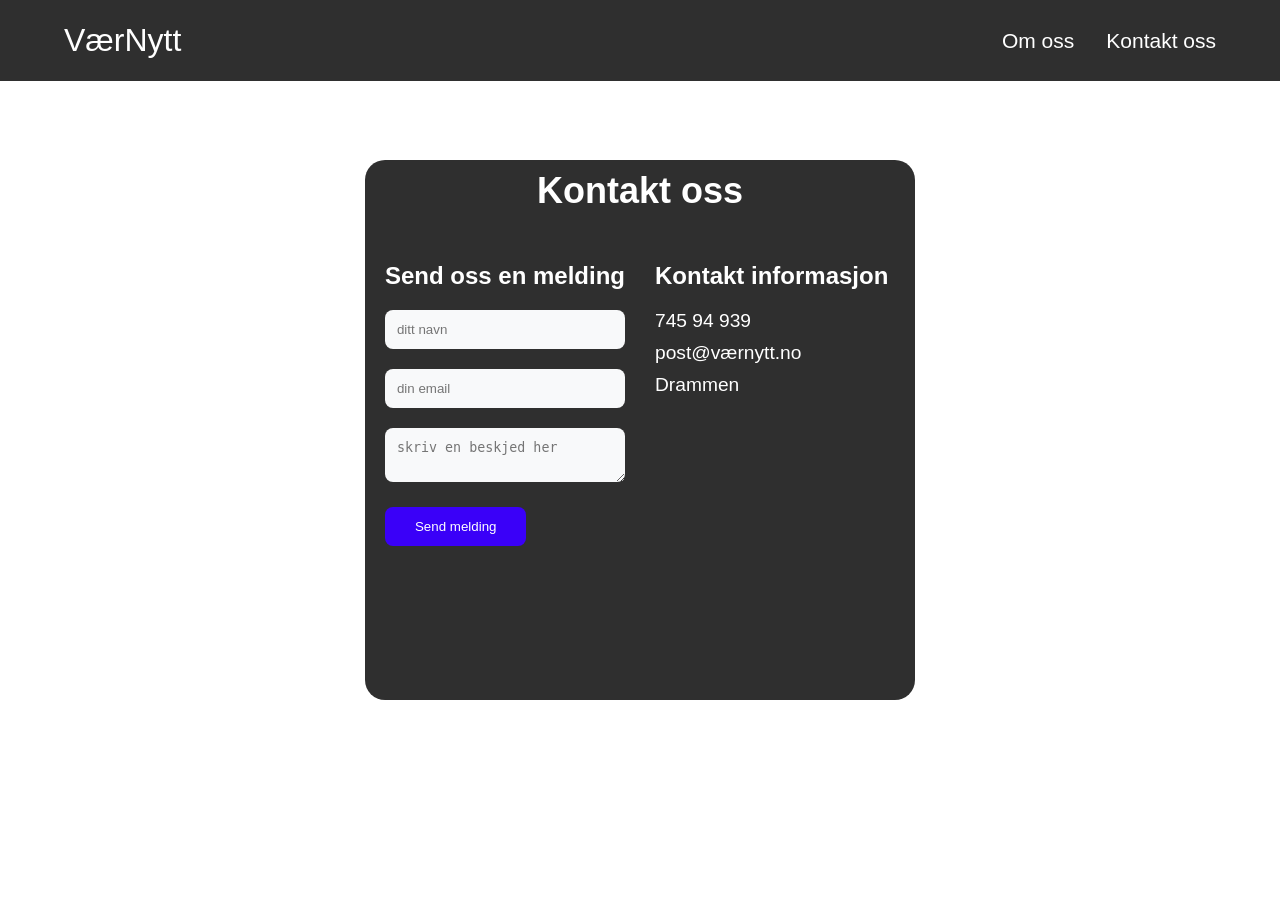
<file: kontaktoss.html>
<!DOCTYPE html>
<html lang="en">
<head>
    <meta charset="UTF-8">
    <meta name="viewport" content="width=device-width, initial-scale=1.0">
   <link rel="stylesheet" href="kontaktoss.css">
    <title>Kontakt oss</title>
</head>
<body>
    <header class="header">
        <a href="index.html" class="logo">VærNytt</a>

        <nav class="navbar">
         <a href="omoss.html">Om oss</a>
         <a href="kontaktoss.html">Kontakt oss</a>
        
         

        </nav>
    </header>
   
    <section class="kontakt
    ">
    <div class="container">
    <h2>Kontakt oss</h2>
    <div class="kontakt-wrapper">
        <div class="kontakt-form">
<h3>Send oss en melding</h3>
<form>
<div class="form-gruppe">
<input type="text" name="navn" placeholder="ditt navn">
</div>
<div class="form-gruppe">
    <input type="email" name="email" placeholder="din email">
    </div>
    <div class="form-gruppe">
    <textarea name="melding" placeholder="skriv en beskjed her"></textarea>
        </div>
        <button type="submit"> Send melding</button>
</form>
</div>
<div class="kontakt-info">
<h3>Kontakt informasjon</h3>
<p>745 94 939</p>
<p>post@værnytt.no</p>
<p>Drammen</p>
</div>
 </div>
</div>
  </section>

    
</body>
</html>
</file>
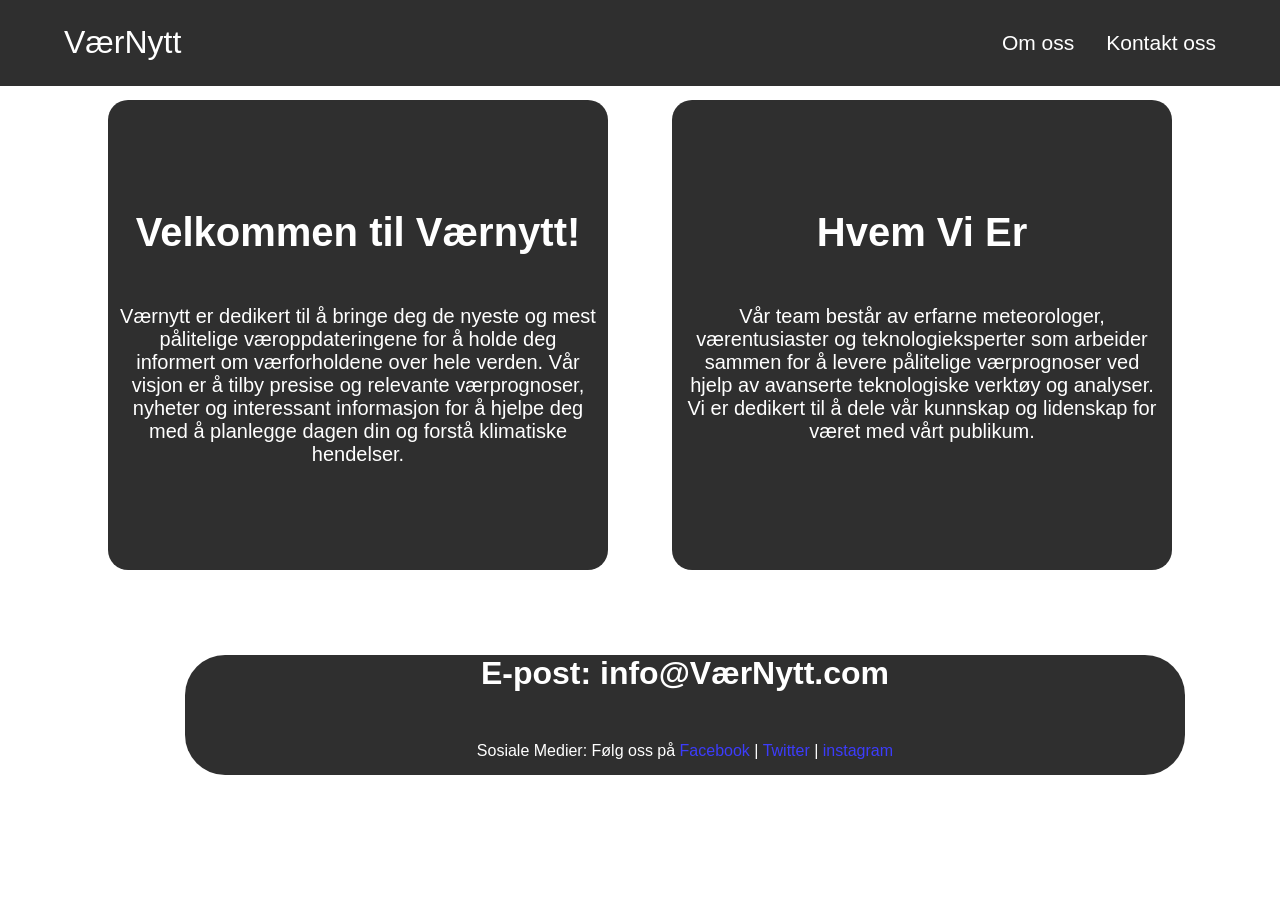
<file: omoss.html>
<!DOCTYPE html>
<html lang="en">
<head>
    <meta charset="UTF-8">
    <meta name="viewport" content="width=device-width, initial-scale=1.0">
    <link rel="stylesheet" href="omoss.css">
    <title>Om oss</title>
</head>
<body>
 
    <header class="header">
        <a href="index.html" class="logo">VærNytt</a>

        <div class="mellom"></div>

        <nav class="navbar">
         <a href="omoss.html">Om oss</a>
         <a href="kontaktoss.html">Kontakt oss</a>
        
         

        </nav>
    </header>
<div class="box-all">
   <div class="box1">
       <h1> Velkommen til Værnytt! </h1>
        <p> 

        Værnytt er dedikert til å bringe deg de nyeste og mest pålitelige væroppdateringene for å holde deg informert om værforholdene over hele verden. Vår visjon er å tilby presise og relevante værprognoser, nyheter og interessant informasjon for å hjelpe deg med å planlegge dagen din og forstå klimatiske hendelser.  </p>

    </div>
    <div class="box2">
       <h1> Hvem Vi Er </h1>
       <p>Vår team består av erfarne meteorologer, værentusiaster og teknologieksperter som arbeider sammen for å levere pålitelige værprognoser ved hjelp av avanserte teknologiske verktøy og analyser. Vi er dedikert til å dele vår kunnskap og lidenskap for været med vårt publikum. </p> 
    </div>

</div>

<div class="epost">
       <h1>  E-post: info@VærNytt.com</h1>
        <p> Sosiale Medier: Følg oss på <a class="links" href="#">Facebook</a> | <a class="links" href="#"">Twitter</a> | <a class="links" href="#">instagram</a> </p>
        <br>
    </div>


    
</body>
</html>
</file>
<file: kontaktoss.css>
* {
    margin: 0;
    padding: 0;
    box-sizing: border-box;
    background-repeat: no-repeat;
}

body {
  font-family: 'Open Sans', sans-serif;
    display: flex;
    justify-content: center;
    background-image: url('https://res.cloudinary.com/simpleview/image/upload/v1634555140/clients/norway/Oslo_operahus_2_447c01a6-7d1c-4cd6-a87a-0c38e552a893.jpg');
    font-size: 120%;
    overflow-x: hidden;
    overflow-y: hidden;
  
    
  }

  .header {
    height: 5.5vh; 
    padding: 2vh 5%;
    width: 100%;
    height: 9%;
    display: flex;
    justify-content: space-between;
    align-items: center;
    position: fixed;
    top: 0;
    left: 0;
    z-index: 100;
    background: #000000d0;
}




.logo {
    font-size: 32px;
    color: rgb(255, 255, 255);
    text-decoration: none;
    font-weight: 340px; 
}


.navbar a {
  position: relative;
  font-size: 21px;
  color: rgb(255, 255, 255);
  font-weight: 500; 
  text-decoration: none;
  margin-left: 2rem;
  font-family: 'Open Sans', sans-serif;
}



.navbar {
    display: flex;  
    justify-content: space-evenly;
}


.navbar a::before {
    content: '';
    position: absolute;
    top: 100%;
    left: 0;
    width: 0; 
    height: 2px;
    background: #ffffff;
    transition: 0.3s;
}


.navbar a:hover::before {
    width: 100%;
}





.kontakt {
    min-height: 60vh;
    margin-top: 160px;
    padding: 50px;
    text-align: center;
    background-color: #000000d0;
    border-radius: 20px;
    padding: 10px;
    

  }

  /* Her endrer jeg på hvor teksten skal ligge eller divven. */
  


  .container h2 {
    font-size: 36px;
    margin-bottom: 40px;
    color: #ffffff;
    
    
    border-radius: 10px;
  }

  /* Her endrer jeg på teksten kontakt oss, størrelsen på den og fargen. */

  .kontakt-wrapper {
display: grid;
grid-template-columns: repeat(2,1fr);
grid-gap: 30px; 
border-radius: 20px;
padding: 10px;
  }

  /* Her endrer jeg på mellomrommet på de to elementene altså send oss en melding og kontakt informasjon.
  grid template columns er en måte å strukturere nettsiden på eller i dette tilfelle de to boksene med informasjonen
  den ene som er inputfelte og informasjon/kontakt informasjon  */

  .kontakt-form {
text-align: left;
  }

/* Her er teksten til venstre altså teksten send oss en melding over skrivefeltene/inputfield*/

  .kontakt-form h3 {
font-size: 24px;
margin-bottom: 20px;
color: #ffffff;

  }

/* Her endrer jeg på størrelsen og fargen på send oss en melding 
må og spesifisere h3 for å få dette til å funke som altså er teksten */

  .form-gruppe {
margin-bottom: 20px;

  }

/* Her er mellomrommet mellom inputfielden/skrivefeltene */

  input, textarea { 
    width: 100%;
    padding: 12px;
    border-radius: 8px;
    border: none;
    background-color: #f8f9fa;
    color: #000000;
  }

  /* Her endrer jeg border radiusen for å gjøre den rundere og
   margin bottom som er mellomrummet når det kommer et nytt felt */

  input:focus,
  textarea:focus{
  outline:none;
  box-shadow: 0 0 8px #bbb;
  }

/* endrer på hva som vises når man trykker på en av boksene og dette er fargen utafor boksen 
har sagt at det skal være ingenting og det skal og være skygge rundt boksen */

  button{
    display: flex; 
    padding: 12px 30px;
    background-color: #3a00f8;
    color: #fff;
    border: none;
    cursor: pointer;
    transition: 0.3s ease;
    border-radius: 8px;
  }

  /* Når man trykker på knappen blir den lysere/endrer farge. 
  fargen endrer seg etter 0.3s og padding for å endre på boks størrelsen
  */

  button:hover{
    background-color: #301fa3;
  }

  /*  Når man holder over knappen/send melding ender den farge  */

  .kontakt-info {
    text-align: left;
    
  }
  
/* Her blir teksten til høyre for send oss en melding mer aligna til venstre  */

  .kontakt-info h3 {
    font-size: 24px;
    margin-bottom: 20px;
    color: #ffffff;
    box-shadow: #000000;
    border-radius: 10px;
    
  }

  /* Her endrer jeg på størrelsen til kontakt informasjon og fargen på den
  endrer og skriftstørrelsen */

  .kontakt-info p {
    margin-bottom: 10px;
    color: #ffffff;

    border-radius: 10px;
  }

/* Her endrer jeg på mellomrommet mellom kontakt teksten under kontakt informasjon, 
nummeret, email og adressen   */
</file>
<file: omoss.css>
body {
    font-family: 'Open Sans', sans-serif;
    background-image: url('https://source.unsplash.com/1600x900/?landscape');
    overflow-x: hidden;
  }

 
  .header {
    height: 5.5vh; 
    padding: 2vh 5%;
    width: 90%;
    display: flex;
    justify-content: space-between;
    align-items: center;
    position: fixed;
    top: 0;
    left: 0;
    z-index: 100;
    background: #000000d0;
}




.logo {
    font-size: 32px;
    color: rgb(255, 255, 255);
    text-decoration: none;
    font-weight: 340px; 
}


.navbar a {
  position: relative;
  font-size: 21px;
  color: rgb(255, 255, 255);
  font-weight: 500; 
  text-decoration: none;
  margin-left: 2rem;
  font-family: 'Open Sans', sans-serif;
}



.navbar {
    display: flex;  
    justify-content: space-evenly;
}


.navbar a::before {
    content: '';
    position: absolute;
    top: 100%;
    left: 0;
    width: 0; 
    height: 2px;
    background: #ffffff;
    transition: 0.3s;
}


.navbar a:hover::before {
    width: 100%;
}



h1 {
    margin-top: 100px;
    text-align: center;
    font-family: 'Open Sans', sans-serif;
    color: white;

}

p {
    text-align: center;
    margin-top: 50px;
    min-width: 50%;
    max-width: 100%;
    color: white;
    opacity: 200%;
    
}

.box1 {
    width: 480px;
    height: 450px;
    background-color: #000000d0;
    border-radius: 20px;
    padding: 10px;
    font-size: 20px;
}

.box2 {
    width: 480px;
    height: 450px;
    background-color: #000000d0;
    border-radius: 20px;
    padding: 10px;
    font-size: 20px;


}

.epost {

    background-color: #000000d0;
    border-radius: 40px;
    height: 120px;
    width: 1000px;
    margin-left: 14%;
    margin-top: -15px;
    text-decoration: none;

} 

.box-all {
    display: flex;
    margin: 100px;
    justify-content: space-between
    
}

.links {
    text-decoration: none;
    color: rgb(60, 60, 251);
}
</file>
